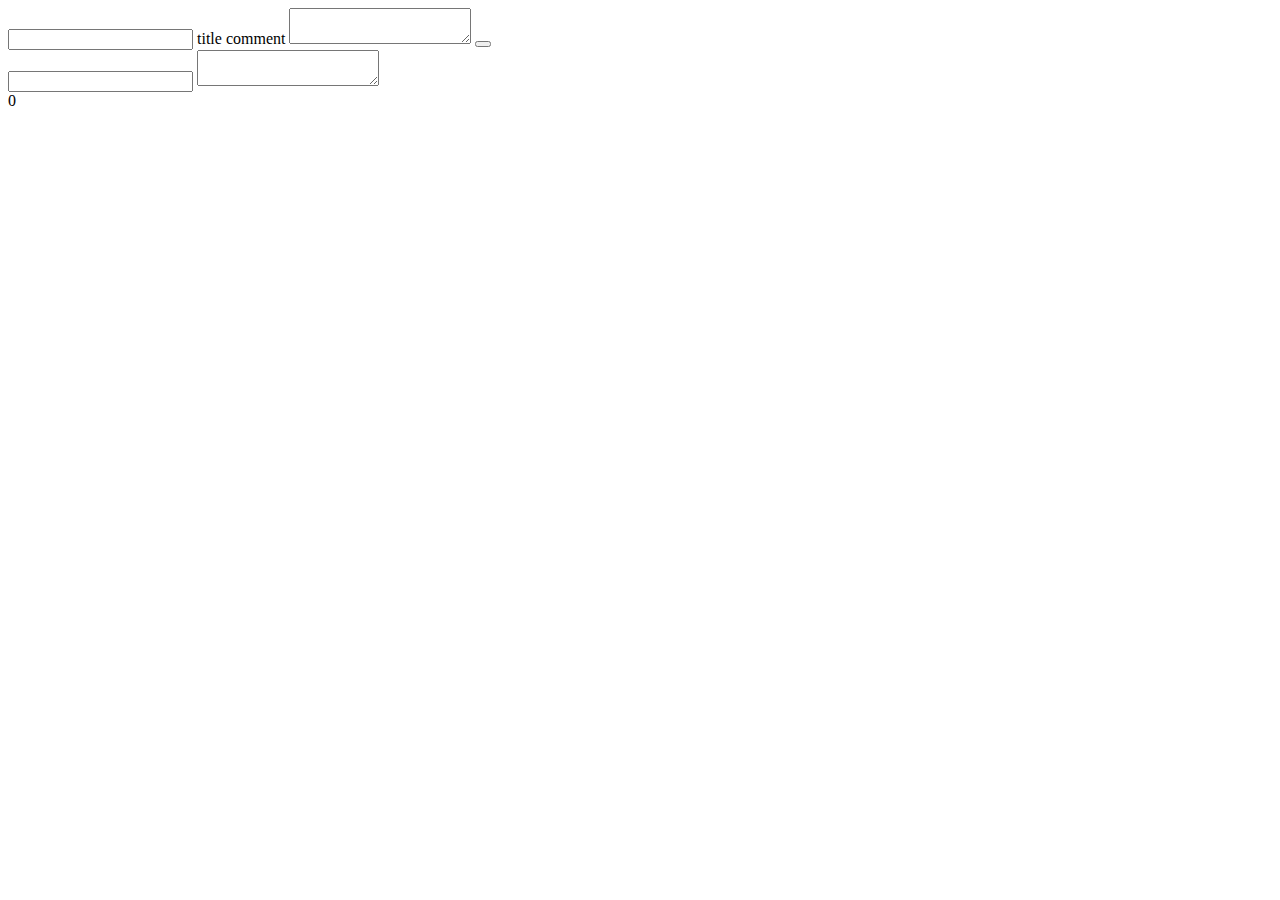
<file: Task_Manager/WebFolder/components/comment.waComponent/comment.html>
﻿<!DOCTYPE html><section data-group="[]">
    <meta name="generator" content="Wakanda GUIDesigner"/>
    <meta name="WAF.catalog" content="Task,Comment"/>
    <meta name="WAF.config.datasources" data-type="dataSource" data-source-type="object" data-source="{id}comm" data-scope="local" data-lib="WAF" data-id="{id}comm" data-dataType="string" data-autoLoad="true" data-attributes="title:string,comment:string" content="comm"/>
    <meta name="WAF.config.datasources" data-type="dataSource" data-source-type="dataClass" data-source="Task" data-scope="global" data-lib="WAF" data-id="task" data-dataType="string" data-autoLoad="false" content="task"/>
    <meta name="WAF.config.datasources" data-type="dataSource" data-source-type="dataClass" data-source="task.comments" data-scope="local" data-lib="WAF" data-id="{id}comments" data-dataType="string" data-autoLoad="true" content="comments"/>
    
    
    
    
    
    
    
    
    
    
    
    <div id="{id}container1" data-type="container" data-role="noStyle" data-lib="WAF" data-label-position="top" data-label="" data-constraint-top="true" data-constraint-right="true" data-constraint-left="true" class="waf-widget waf-container waf-container-level-0 waf-level-0 waf-role-noStyle">
 		<input type="text" id="{id}textField1" data-type="textField" data-role="smTextField" data-readOnly="false" data-password="false" data-multiline="false" data-lib="WAF" data-label-position="top" data-label="title" data-datapicker-on="true" data-datapicker-icon-only="false" data-constraint-top="true" data-constraint-right="false" data-constraint-left="true" data-constraint-bottom="false" data-binding="{id}comm.title" class="waf-widget waf-textField waf-role-smTextField"/>
 		<label id="{id}label1" for="{id}textField1" data-valign="middle" data-type="label" data-margin="5" data-lib="WAF" data-constraint-top="true" data-constraint-right="false" data-constraint-left="true" data-constraint-bottom="false" class="waf-widget waf-label waf-label-textField waf-role-smTextField">title</label>
 		<label id="{id}label3" for="{id}textField3" data-valign="middle" data-type="label" data-margin="5" data-lib="WAF" data-constraint-top="true" data-constraint-right="true" data-constraint-left="true" data-constraint-bottom="true" class="waf-widget waf-label waf-label-textField waf-role-smTextField">comment</label>
 		<textarea id="{id}textField3" data-type="textField" data-role="smTextField" data-readOnly="false" data-password="false" data-multiline="true" data-lib="WAF" data-label-position="top" data-label="comment" data-datapicker-on="true" data-datapicker-icon-only="false" data-constraint-top="true" data-constraint-right="true" data-constraint-left="true" data-constraint-bottom="true" data-binding="{id}comm.comment" class="waf-widget waf-textField waf-role-smTextField"></textarea>
		<button id="{id}button1" data-type="button" data-text="Submit" data-target="_blank" data-role="smButton" data-lib="WAF" data-constraint-top="false" data-constraint-right="true" data-constraint-left="false" data-constraint-bottom="true" data-action="simple" class="waf-widget waf-button waf-role-smButton"></button>
 	</div>
		<div id="{id}matrix1" data-type="matrix" data-scrolling="vertical" data-scrollbar="true" data-margin="0" data-lib="WAF" data-fit="true" data-constraint-top="true" data-constraint-right="true" data-constraint-left="true" data-constraint-bottom="true" class="waf-widget waf-matrix ">
	 	<div id="{id}container2" data-type="container" data-role="noStyle" data-lib="WAF" data-label-position="top" data-label="" data-constraint-top="true" data-constraint-right="false" data-constraint-left="true" data-constraint-bottom="false" class="waf-widget waf-container waf-role-noStyle fullWidth waf-container-level-0 waf-level-0">
	 	<div id="{id}richText3" data-type="richText" data-target="_blank" data-plainText="true" data-overflow="Hidden" data-lib="WAF" data-label-position="left" data-label="" data-constraint-top="true" data-constraint-right="false" data-constraint-left="true" data-constraint-bottom="false" data-binding="{id}comments.date" data-autoWidth="true" class="waf-widget waf-richText "></div>
 		<div id="{id}richText4" data-type="richText" data-target="_blank" data-plainText="true" data-overflow="Hidden" data-lib="WAF" data-label-position="left" data-label="" data-constraint-top="true" data-constraint-right="false" data-constraint-left="true" data-constraint-bottom="false" data-binding="{id}comments.user_name" data-autoWidth="true" class="waf-widget waf-richText "></div>
 		<div id="{id}image1" data-type="image" data-target="_blank" data-src="/images/edit-1.png" data-lib="WAF" data-label-position="left" data-label="" data-fit="0" data-constraint-top="true" data-constraint-right="true" data-constraint-left="false" data-constraint-bottom="false" class="waf-widget waf-image showOnHover" data-hideonload="false"></div>
 	 		<input type="text" id="{id}textField2" data-type="textField" data-role="smTextField" data-readOnly="true" data-password="false" data-multiline="false" data-lib="WAF" data-label-position="left" data-label="" data-datapicker-on="true" data-datapicker-icon-only="false" data-constraint-top="true" data-constraint-right="true" data-constraint-left="true" data-constraint-bottom="false" data-binding="{id}comments.title" class="waf-widget waf-textField waf-role-smTextField editable"/>
 	 			<textarea id="{id}textField4" data-type="textField" data-role="smTextField" data-readOnly="true" data-password="false" data-multiline="true" data-lib="WAF" data-label-position="left" data-label="" data-datapicker-on="true" data-datapicker-icon-only="false" data-constraint-top="true" data-constraint-right="true" data-constraint-left="true" data-constraint-bottom="true" data-binding="{id}comments.comment" class="waf-widget waf-textField waf-role-smTextField editable"></textarea>
		<div id="{id}container3" data-type="container" data-role="noStyle" data-lib="WAF" data-label-position="top" data-label="" data-constraint-top="true" data-constraint-right="true" data-constraint-left="false" data-constraint-bottom="false" class="waf-widget waf-container waf-role-noStyle waf-container-level-1 waf-level-1">
	 	 	 		<div id="{id}image3" data-type="image" data-target="_blank" data-src="/images/001_06.png" data-lib="WAF" data-label-position="left" data-label="" data-fit="0" data-constraint-top="true" data-constraint-right="false" data-constraint-left="true" data-constraint-bottom="false" class="waf-widget waf-image showOnHover" data-hideonload="false"></div>
 	 	 	
 	 	 		<div id="{id}image4" data-type="image" data-target="_blank" data-src="/images/001_05.png" data-lib="WAF" data-label-position="left" data-label="" data-fit="0" data-constraint-top="true" data-constraint-right="false" data-constraint-left="true" data-constraint-bottom="false" class="waf-widget waf-image showOnHover" data-hideonload="false"></div>
 	 	 	</div>
 	 	
 	 		<div id="{id}richText1" data-type="richText" data-target="_blank" data-plainText="true" data-overflow="Hidden" data-lib="WAF" data-label-position="left" data-label="" data-constraint-top="true" data-constraint-right="false" data-constraint-left="true" data-constraint-bottom="false" data-binding="{id}comments.total_votes" data-autoWidth="false" class="waf-widget waf-richText ">0</div>
 	 		<div id="{id}dislike" data-type="image" data-target="_blank" data-src="/images/arrow-down.png" data-lib="WAF" data-label-position="left" data-label="" data-fit="0" data-constraint-top="true" data-constraint-right="false" data-constraint-left="true" data-constraint-bottom="false" class="waf-widget waf-image isLink"></div>
 	 		<div id="{id}like" data-type="image" data-target="_blank" data-src="/images/arrow-up.png" data-lib="WAF" data-label-position="left" data-label="" data-fit="0" data-constraint-top="true" data-constraint-right="false" data-constraint-left="true" data-constraint-bottom="false" class="waf-widget waf-image isLink"></div>
 	 	</div>
 	</div>
	
	
	</section>
</file>
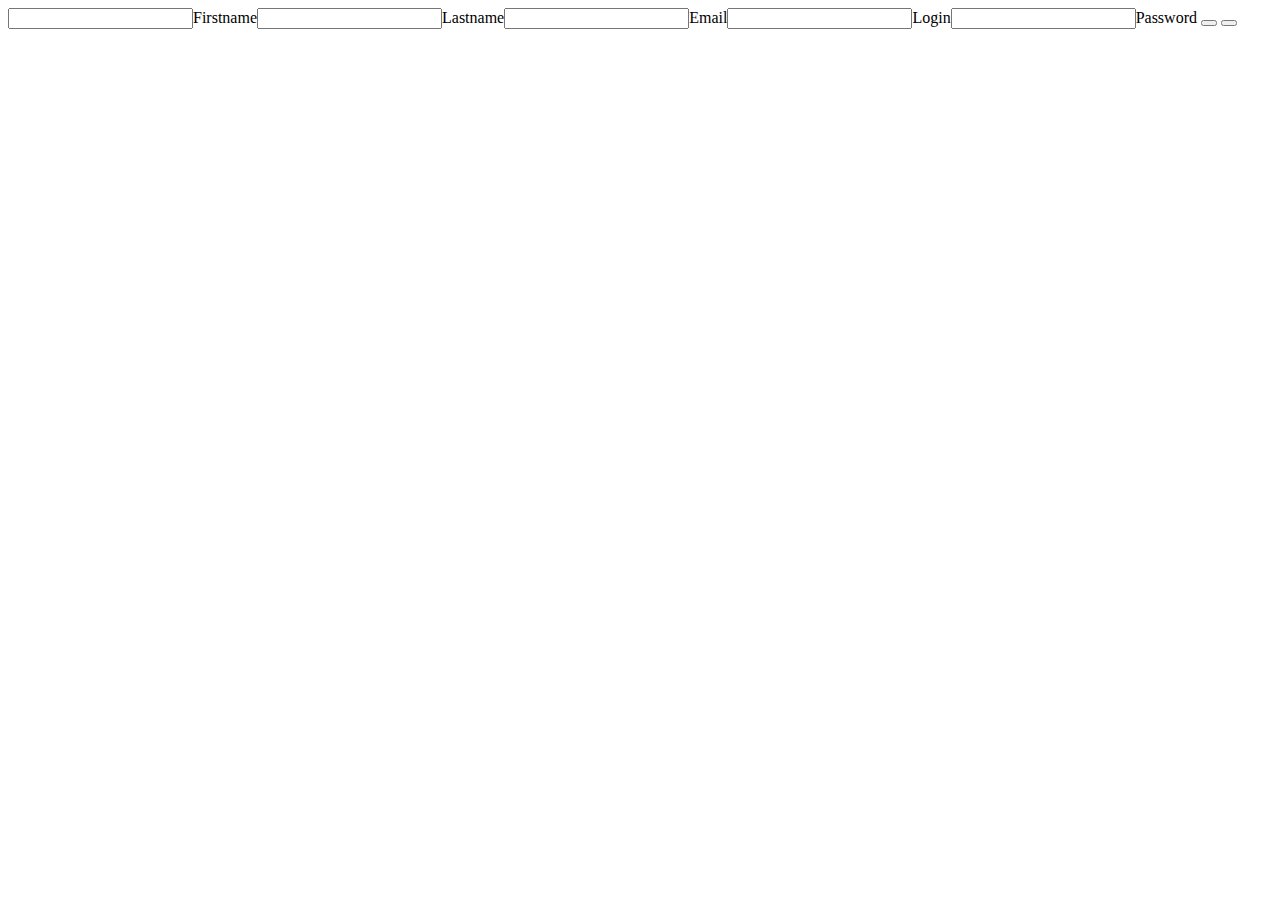
<file: Task_Manager/WebFolder/components/profile.waComponent/profile.html>
﻿<!DOCTYPE html><section data-group="[]">
    <meta name="generator" content="Wakanda GUIDesigner"/>
    <meta name="WAF.catalog" content="User"/>
    <meta name="WAF.config.datasources" data-type="dataSource" data-source-type="dataClass" data-source="User" data-scope="global" data-lib="WAF" data-id="user" data-dataType="string" data-autoLoad="false" content="user"/>
	<input type="text" id="{id}textField1" data-type="textField" data-role="smTextField" data-readOnly="false" data-password="false" data-multiline="false" data-lib="WAF" data-label-position="top" data-label="Firstname" data-datapicker-on="true" data-datapicker-icon-only="false" data-constraint-top="true" data-constraint-right="true" data-constraint-left="true" data-constraint-bottom="false" data-binding="user.firstname" class="waf-widget waf-textField waf-role-smTextField"/><label id="{id}label1" for="{id}textField1" data-valign="middle" data-type="label" data-margin="5" data-lib="WAF" data-constraint-top="true" data-constraint-right="true" data-constraint-left="true" data-constraint-bottom="false" class="waf-widget waf-label waf-label-textField waf-role-smTextField">Firstname</label><input type="text" id="{id}textField2" data-type="textField" data-role="smTextField" data-readOnly="false" data-password="false" data-multiline="false" data-lib="WAF" data-label-position="top" data-label="Lastname" data-datapicker-on="true" data-datapicker-icon-only="false" data-constraint-top="true" data-constraint-right="true" data-constraint-left="true" data-constraint-bottom="false" data-binding="user.lastname" class="waf-widget waf-textField waf-role-smTextField"/><label id="{id}label2" for="{id}textField2" data-valign="middle" data-type="label" data-margin="5" data-lib="WAF" data-constraint-top="true" data-constraint-right="true" data-constraint-left="true" data-constraint-bottom="false" class="waf-widget waf-label waf-label-textField waf-role-smTextField">Lastname</label><input type="text" id="{id}textField3" data-type="textField" data-role="smTextField" data-readOnly="false" data-password="false" data-multiline="false" data-lib="WAF" data-label-position="top" data-label="Email" data-datapicker-on="true" data-datapicker-icon-only="false" data-constraint-top="true" data-constraint-right="true" data-constraint-left="true" data-constraint-bottom="false" data-binding="user.email" class="waf-widget waf-textField waf-role-smTextField"/><label id="{id}label3" for="{id}textField3" data-valign="middle" data-type="label" data-margin="5" data-lib="WAF" data-constraint-top="true" data-constraint-right="true" data-constraint-left="true" data-constraint-bottom="false" class="waf-widget waf-label waf-label-textField waf-role-smTextField">Email</label><input type="text" id="{id}textField4" data-type="textField" data-role="smTextField" data-readOnly="false" data-password="false" data-multiline="false" data-lib="WAF" data-label-position="top" data-label="Login" data-datapicker-on="true" data-datapicker-icon-only="false" data-constraint-top="true" data-constraint-right="true" data-constraint-left="true" data-constraint-bottom="false" data-binding="user.login" class="waf-widget waf-textField waf-role-smTextField"/><label id="{id}label4" for="{id}textField4" data-valign="middle" data-type="label" data-margin="5" data-lib="WAF" data-constraint-top="true" data-constraint-right="true" data-constraint-left="true" data-constraint-bottom="false" class="waf-widget waf-label waf-label-textField waf-role-smTextField">Login</label><input type="text" id="{id}textField5" data-type="textField" data-role="smTextField" data-readOnly="false" data-password="true" data-multiline="false" data-lib="WAF" data-label-position="top" data-label="Password" data-datapicker-on="true" data-datapicker-icon-only="false" data-constraint-top="true" data-constraint-right="true" data-constraint-left="true" data-constraint-bottom="false" data-binding="user.password" class="waf-widget waf-textField waf-role-smTextField"/><label id="{id}label5" for="{id}textField5" data-valign="middle" data-type="label" data-margin="5" data-lib="WAF" data-constraint-top="true" data-constraint-right="true" data-constraint-left="true" data-constraint-bottom="false" class="waf-widget waf-label waf-label-textField waf-role-smTextField">Password</label>	<button id="{id}button1" data-type="button" data-text="Save" data-target="_blank" data-role="smButton" data-lib="WAF" data-constraint-top="true" data-constraint-right="true" data-constraint-left="false" data-constraint-bottom="false" data-binding="user" data-action="simple" class="waf-widget waf-button waf-role-smButton"></button>
		<button id="{id}button2" data-type="button" data-text="Cancel" data-target="_blank" data-role="btnAll" data-lib="WAF" data-constraint-top="true" data-constraint-right="true" data-constraint-left="false" data-constraint-bottom="false" data-action="simple" class="waf-widget waf-button waf-role-btnAll"></button>
		</section>
</file>
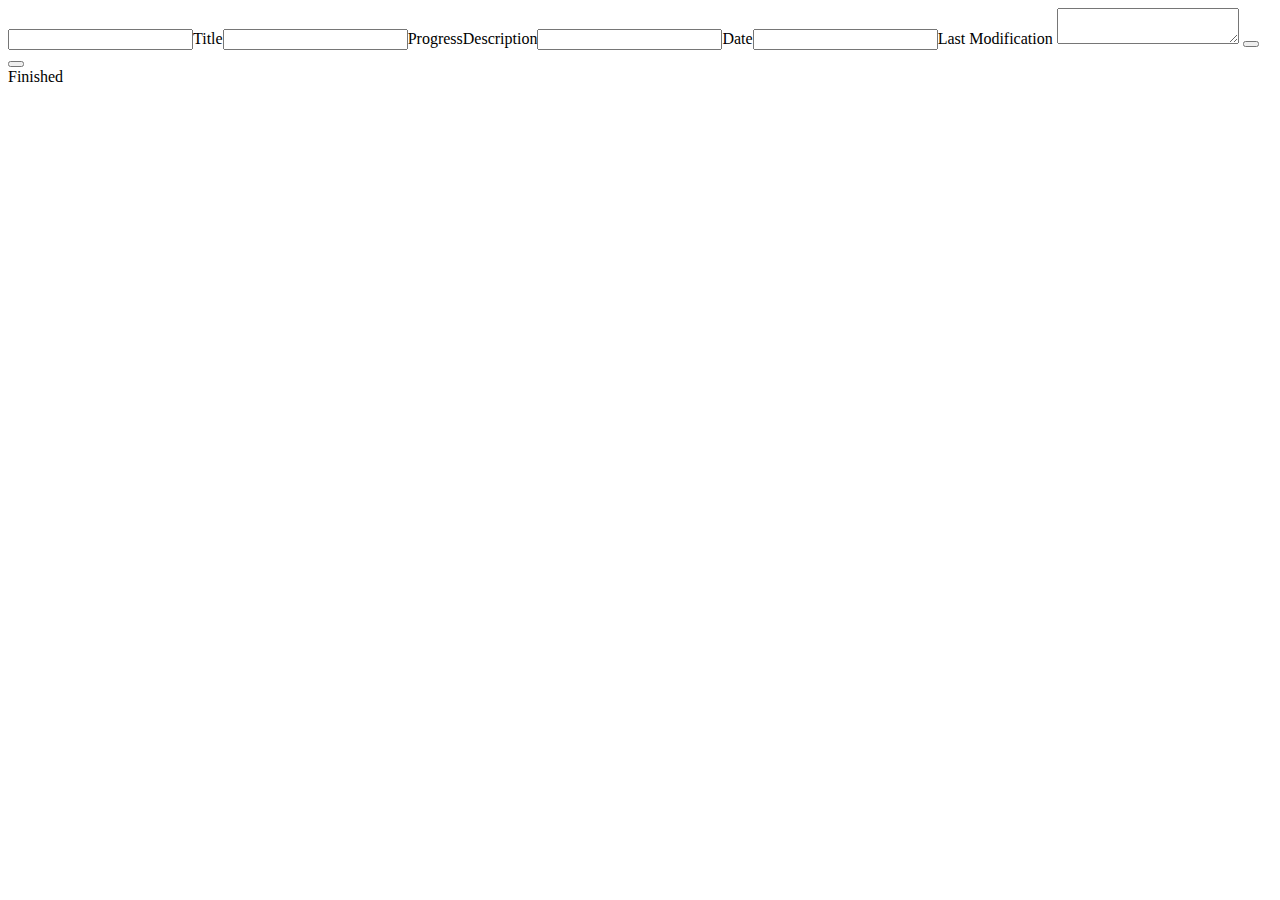
<file: Task_Manager/WebFolder/components/view.waComponent/view.html>
﻿<!DOCTYPE html><section data-group="[]">
    <meta name="generator" content="Wakanda GUIDesigner"/>
    <meta name="WAF.catalog" content="Task,User"/>
    <meta name="WAF.config.datasources" data-type="dataSource" data-source-type="dataClass" data-source="Task" data-scope="global" data-lib="WAF" data-id="task" data-dataType="string" data-autoLoad="false" content="task"/>
    <meta name="WAF.config.datasources" data-type="dataSource" data-source-type="dataClass" data-source="User" data-scope="local" data-lib="WAF" data-id="{id}user" data-dataType="string" data-autoLoad="true" content="user"/>
    
	<input type="text" tabindex="1" id="{id}title" data-type="textField" data-role="smTextField" data-readOnly="false" data-password="false" data-multiline="false" data-lib="WAF" data-label-position="top" data-label="Title" data-datapicker-on="true" data-datapicker-icon-only="false" data-constraint-top="true" data-constraint-right="false" data-constraint-left="true" data-constraint-bottom="false" data-binding="task.title" class="waf-widget waf-textField waf-role-smTextField"/><label id="{id}label1" for="{id}title" data-valign="middle" data-type="label" data-margin="5" data-lib="WAF" data-constraint-top="true" data-constraint-right="false" data-constraint-left="true" data-constraint-bottom="false" class="waf-widget waf-label waf-label-textField waf-role-smTextField">Title</label><input type="text" id="{id}done" data-type="textField" data-role="smTextField" data-readOnly="true" data-password="false" data-multiline="false" data-lib="WAF" data-label-position="top" data-label="Progress" data-datapicker-on="true" data-datapicker-icon-only="false" data-constraint-top="true" data-constraint-right="false" data-constraint-left="true" data-constraint-bottom="false" data-binding="task.done" class="waf-widget waf-textField waf-role-smTextField"/><label id="{id}label2" for="{id}done" data-valign="middle" data-type="label" data-margin="5" data-lib="WAF" data-constraint-top="true" data-constraint-right="false" data-constraint-left="true" data-constraint-bottom="false" class="waf-widget waf-label waf-label-textField waf-role-smTextField">Progress</label><label id="{id}label3" for="{id}description" data-valign="middle" data-type="label" data-margin="5" data-lib="WAF" data-constraint-top="true" data-constraint-right="true" data-constraint-left="true" data-constraint-bottom="true" class="waf-widget waf-label waf-label-textField waf-role-smTextField">Description</label><input type="text" id="{id}textField4" data-type="textField" data-role="smTextField" data-readOnly="true" data-password="false" data-multiline="false" data-lib="WAF" data-label-position="top" data-label="Date" data-datapicker-on="true" data-datapicker-icon-only="false" data-constraint-top="true" data-constraint-right="false" data-constraint-left="true" data-constraint-bottom="false" data-binding="task.creationDate" class="waf-widget waf-textField waf-role-smTextField"/><label id="{id}label4" for="{id}textField4" data-valign="middle" data-type="label" data-margin="5" data-lib="WAF" data-constraint-top="true" data-constraint-right="false" data-constraint-left="true" data-constraint-bottom="false" class="waf-widget waf-label waf-label-textField waf-role-smTextField">Date</label><input type="text" id="{id}textField5" data-type="textField" data-role="smTextField" data-readOnly="true" data-password="false" data-multiline="false" data-lib="WAF" data-label-position="top" data-label="Last Modification" data-datapicker-on="true" data-datapicker-icon-only="false" data-constraint-top="true" data-constraint-right="false" data-constraint-left="true" data-constraint-bottom="false" data-binding="task.lastModification" class="waf-widget waf-textField waf-role-smTextField"/><label id="{id}label5" for="{id}textField5" data-valign="middle" data-type="label" data-margin="5" data-lib="WAF" data-constraint-top="true" data-constraint-right="false" data-constraint-left="true" data-constraint-bottom="false" class="waf-widget waf-label waf-label-textField waf-role-smTextField">Last Modification</label>	<textarea tabindex="1" id="{id}description" data-type="textField" data-role="smTextField" data-readOnly="false" data-password="false" data-multiline="true" data-lib="WAF" data-label-position="top" data-label="Description" data-datapicker-on="true" data-datapicker-icon-only="false" data-constraint-top="true" data-constraint-right="true" data-constraint-left="true" data-constraint-bottom="true" data-binding="task.description" class="waf-widget waf-textField waf-role-smTextField"></textarea>
			<button tabindex="1" id="{id}save" data-type="button" data-text="Save" data-target="_blank" data-role="smButton" data-lib="WAF" data-constraint-top="false" data-constraint-right="true" data-constraint-left="false" data-constraint-bottom="true" data-binding="{id}user" data-action="simple" class="waf-widget waf-button waf-role-smButton"></button><button id="{id}cancel" data-type="button" data-text="Cancel" data-target="_blank" data-role="btnAll" data-lib="WAF" data-constraint-top="false" data-constraint-right="true" data-constraint-left="false" data-constraint-bottom="true" data-action="simple" class="waf-widget waf-button waf-role-btnAll"></button>	<div id="{id}done_slider" data-type="slider" data-step="1" data-range="min" data-orientation="horizontal" data-minValue="0" data-maxValue="100" data-lib="WAF" data-label-position="left" data-label="" data-constraint-top="true" data-constraint-left="true" data-binding="task.done" class="waf-widget waf-slider "></div>
		<div id="{id}image2" data-type="image" data-target="_blank" data-src="/images/home.png" data-lib="WAF" data-label-position="left" data-label="" data-fit="0" data-constraint-top="true" data-constraint-right="true" data-constraint-left="false" class="waf-widget waf-image isLink"></div>
		<div id="{id}edit" data-type="container" data-role="noStyle" data-lib="WAF" data-label-position="top" data-label="" data-constraint-top="true" data-constraint-right="true" data-constraint-left="false" class="waf-widget waf-container waf-role-noStyle waf-container-level-0 waf-level-0">
	 	<div id="{id}editIcon" data-type="image" data-target="_blank" data-src="/images/edit-1.png" data-lib="WAF" data-label-position="left" data-label="" data-hideonload="false" data-fit="0" data-constraint-top="true" data-constraint-right="false" data-constraint-left="true" data-constraint-bottom="false" class="waf-widget waf-image isLink"></div>
 		<div id="{id}image1" data-type="image" data-target="_blank" data-src="/images/trash.png" data-lib="WAF" data-label-position="left" data-label="" data-fit="0" data-constraint-top="true" data-constraint-right="false" data-constraint-left="true" data-constraint-bottom="false" class="waf-widget waf-image isLink"></div>
 	</div>
		<label id="{id}label6" data-type="label" data-lib="WAF" for="{id}finished" data-valign="middle" data-margin="5" class="waf-widget waf-label waf-label-checkbox" data-constraint-left="true" data-constraint-top="true">Finished</label>
		<div id="{id}finished" data-type="checkbox" data-lib="WAF" type="checkbox" class="waf-widget waf-checkbox " data-label="Finished" data-label-position="left" data-constraint-left="true" data-constraint-top="true" data-binding="task.finished"></div>
	</section>
</file>
